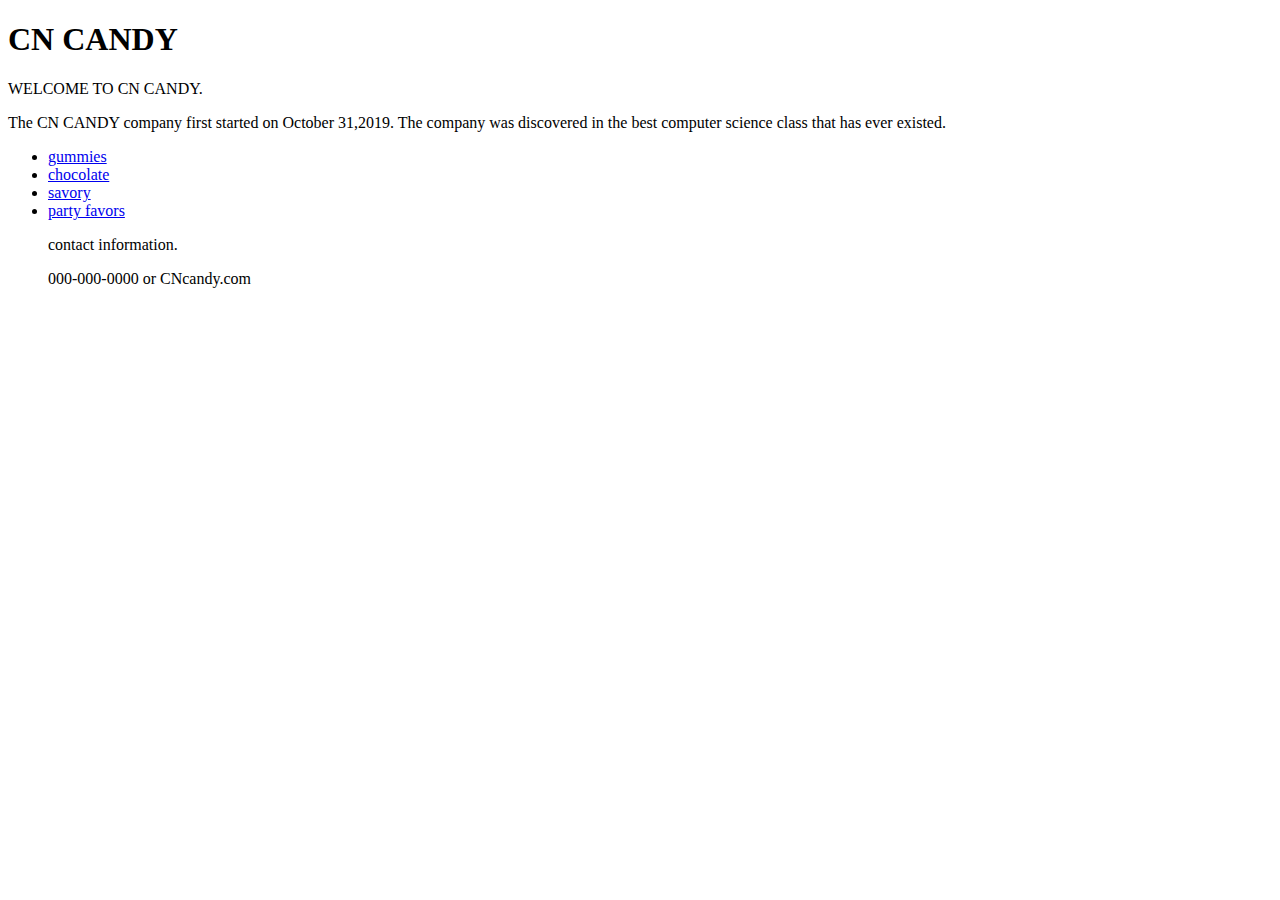
<file: INDEX.HTML>
<!DOCTYPE html>

<html>

<head>
<title>Page Title</title>
</head>

<body>
<h1>CN CANDY</h1>
<p>WELCOME TO CN CANDY.</p>
<p>The CN CANDY company first started on October 31,2019. The company was discovered in the best computer science class that has ever existed.
<ul>
	<li><a href="gummies.html" >gummies</a></li>
	<li><a href="chocolate.html" >chocolate</a></li>
	<li><a href="savory.html" >savory</a></li>
	<li><a href="party favors.html" >party favors</a></li>
	<p> contact information.</p>
	<p>000-000-0000 or CNcandy.com

</ul>

</body>

</html>
</file>
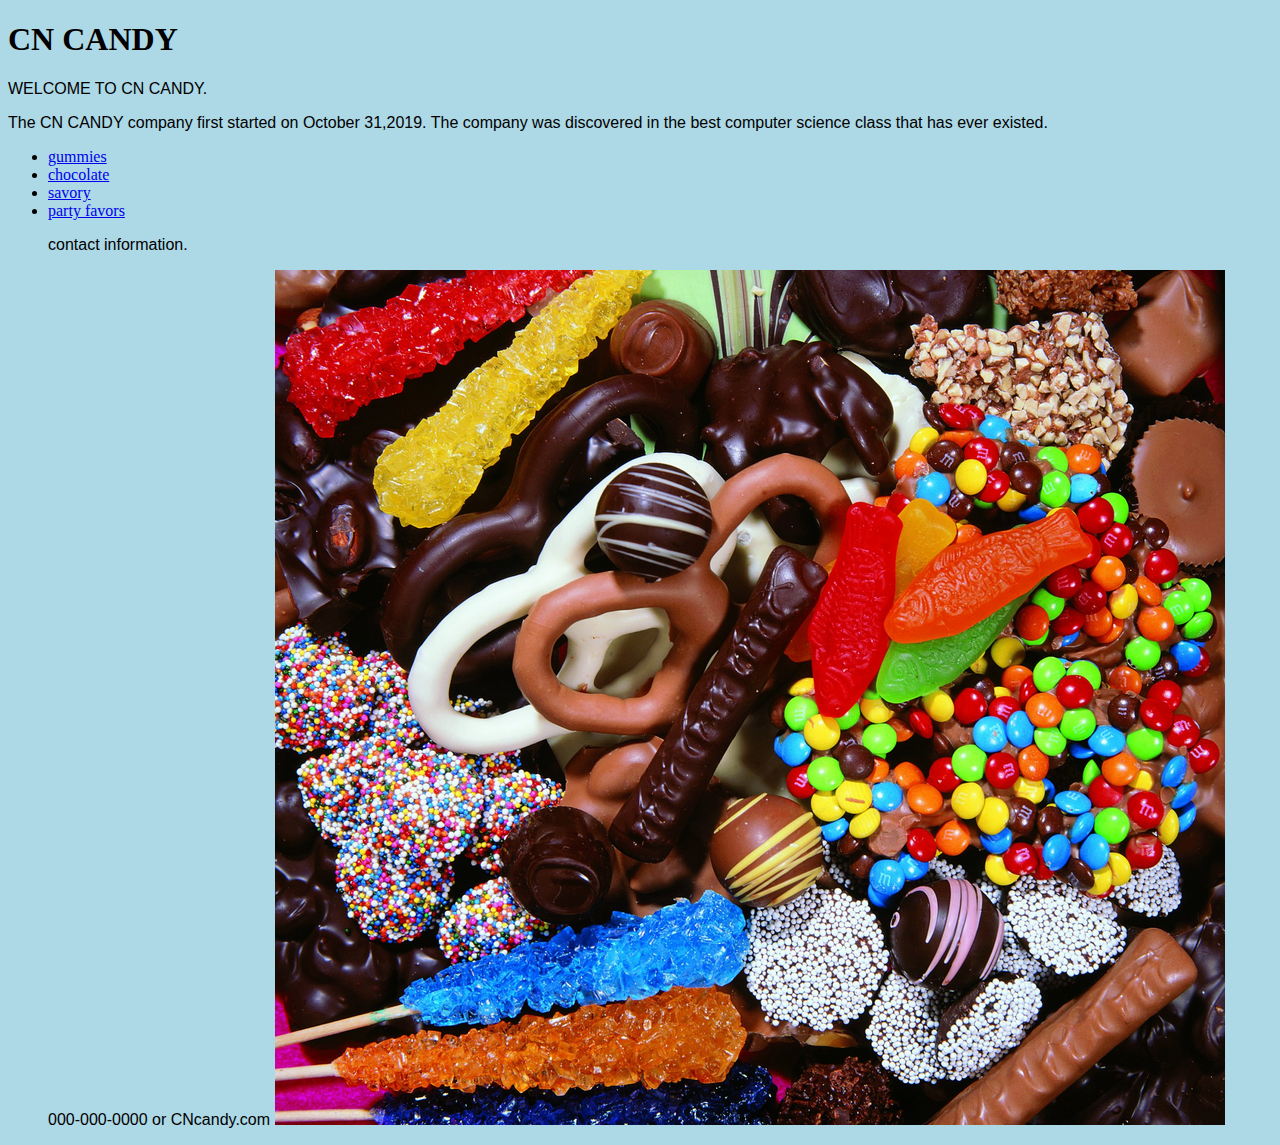
<file: index.html>
<!DOCTYPE html>

<html>

<head>
<title>CNcandy</title>

<link rel="stylesheet" type="text/css" href="style.css">
</head>

<body>
<h1>CN CANDY</h1>
<p>WELCOME TO CN CANDY.</p>
<p>The CN CANDY company first started on October 31,2019. The company was discovered in the best computer science class that has ever existed.
<ul>
	<li><a href="gummies.html" >gummies</a></li>
	<li><a href="chocolate.html" >chocolate</a></li>
	<li><a href="savory.html" >savory</a></li>
	<li><a href="party favors.html" >party favors</a></li>
	<p> contact information.</p>
	<p>000-000-0000 or CNcandy.com
<img src="mCandy.png"/>

</ul>




</body>

</html>
</file>
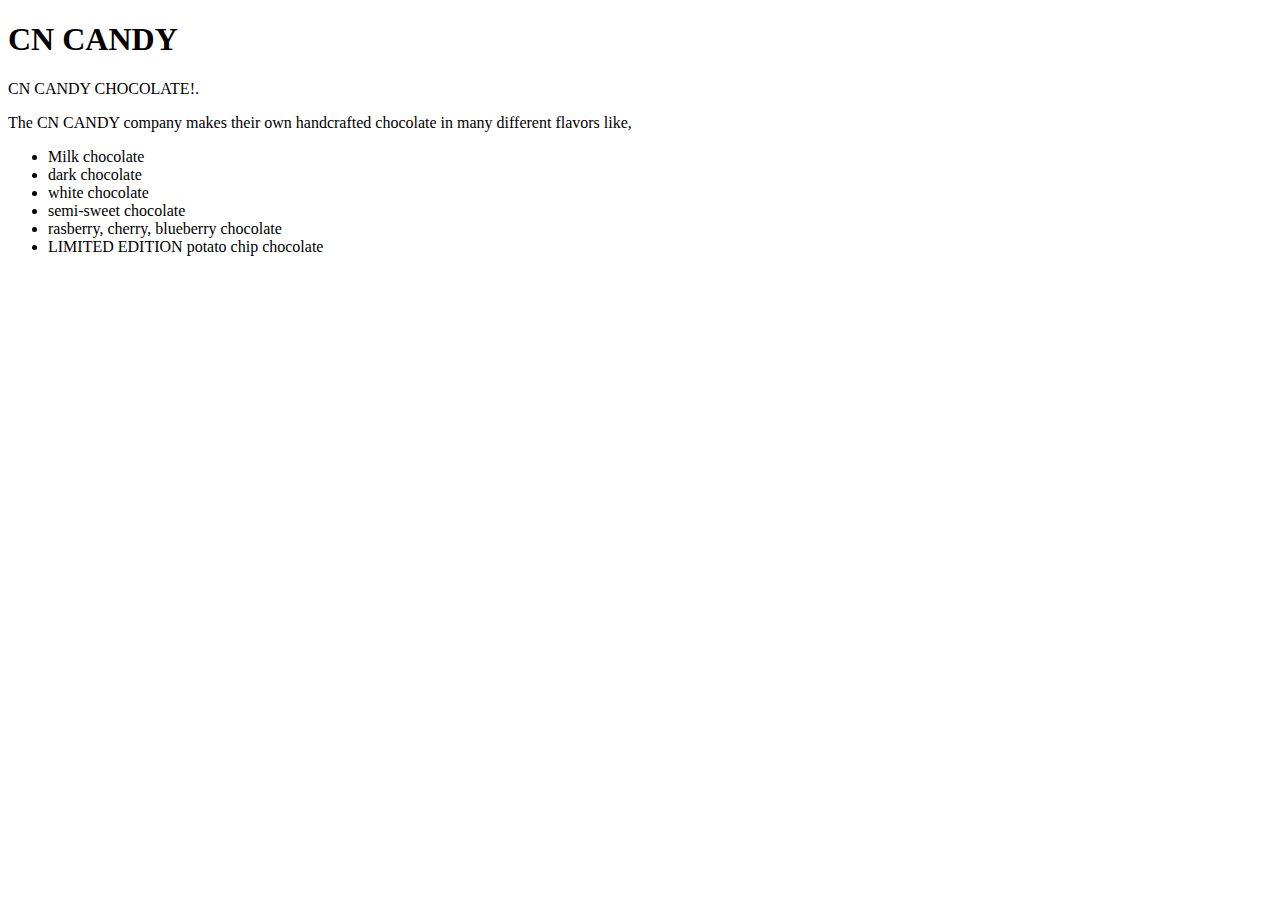
<file: choclate.html>
<!DOCTYPE html>

<html>

<head>
<title>Page Title</title>
</head>

<body>
<h1>CN CANDY</h1>
<p>CN CANDY CHOCOLATE!.</p>
<p>The CN CANDY company makes their own handcrafted chocolate in many different flavors like, 
<ul>
	<li>Milk chocolate</li>
	<li>dark chocolate</li>
	<li>white chocolate</li>
	<li>semi-sweet chocolate</li>
	<li>rasberry, cherry, blueberry chocolate</li>
	<li>LIMITED EDITION potato chip chocolate</li>
</ul>

</body>

</html>
</file>
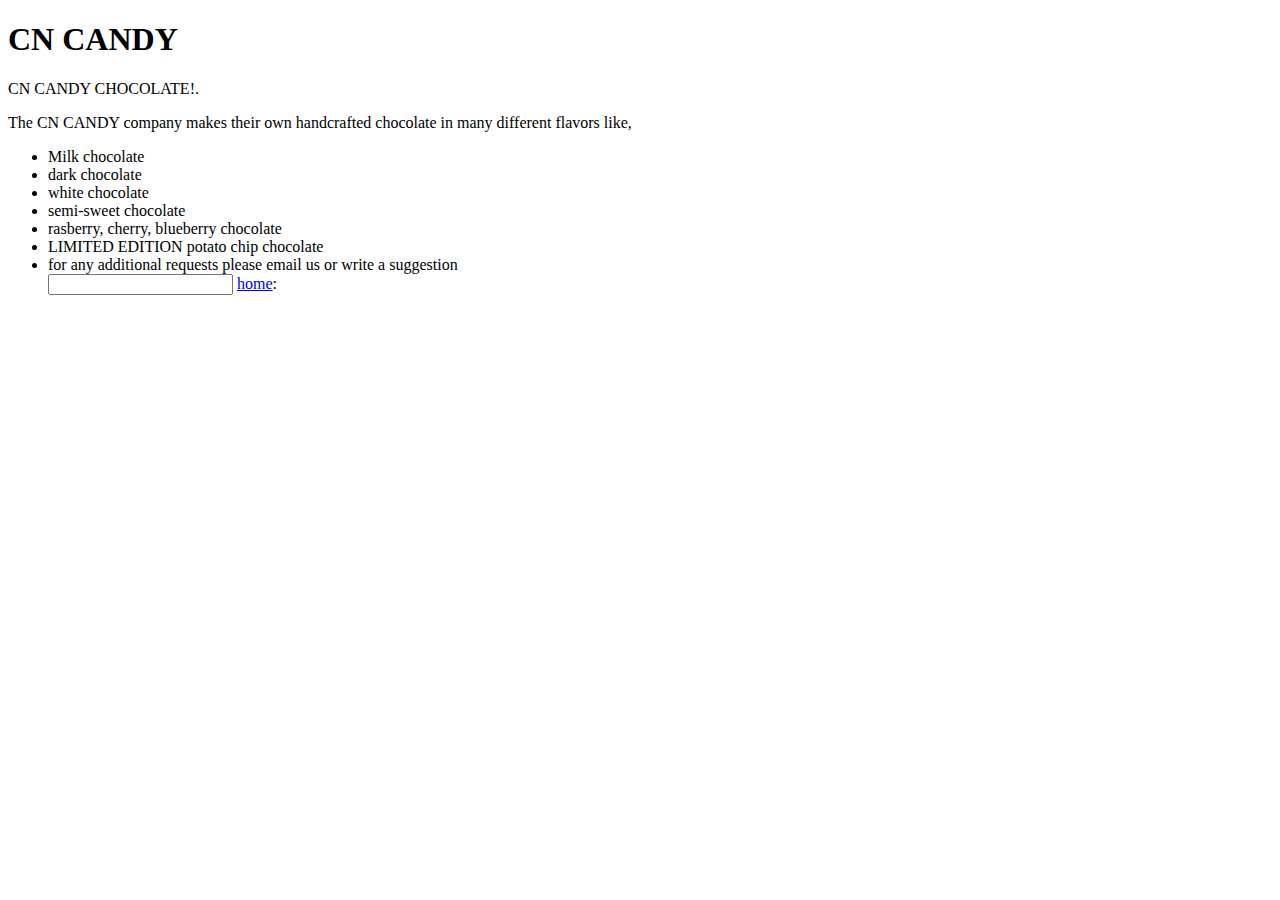
<file: chocolate.html>
<!DOCTYPE html>

<html>

<head>
<title>CNchocolate</title>
</head>

<body>
<h1>CN CANDY</h1>
<p>CN CANDY CHOCOLATE!.</p>
<p>The CN CANDY company makes their own handcrafted chocolate in many different flavors like,
<ul>
	<li>Milk chocolate</li>
	<li>dark chocolate</li>
	<li>white chocolate</li>
	<li>semi-sweet chocolate</li>
	<li>rasberry, cherry, blueberry chocolate</li>
	<li>LIMITED EDITION potato chip chocolate</li>
	<li>for any additional requests please email us or write a suggestion</li>

<input type= "text" name=? size=?>

<a href="index.html">home<a/>:
</ul>

</body>

</html>
</file>
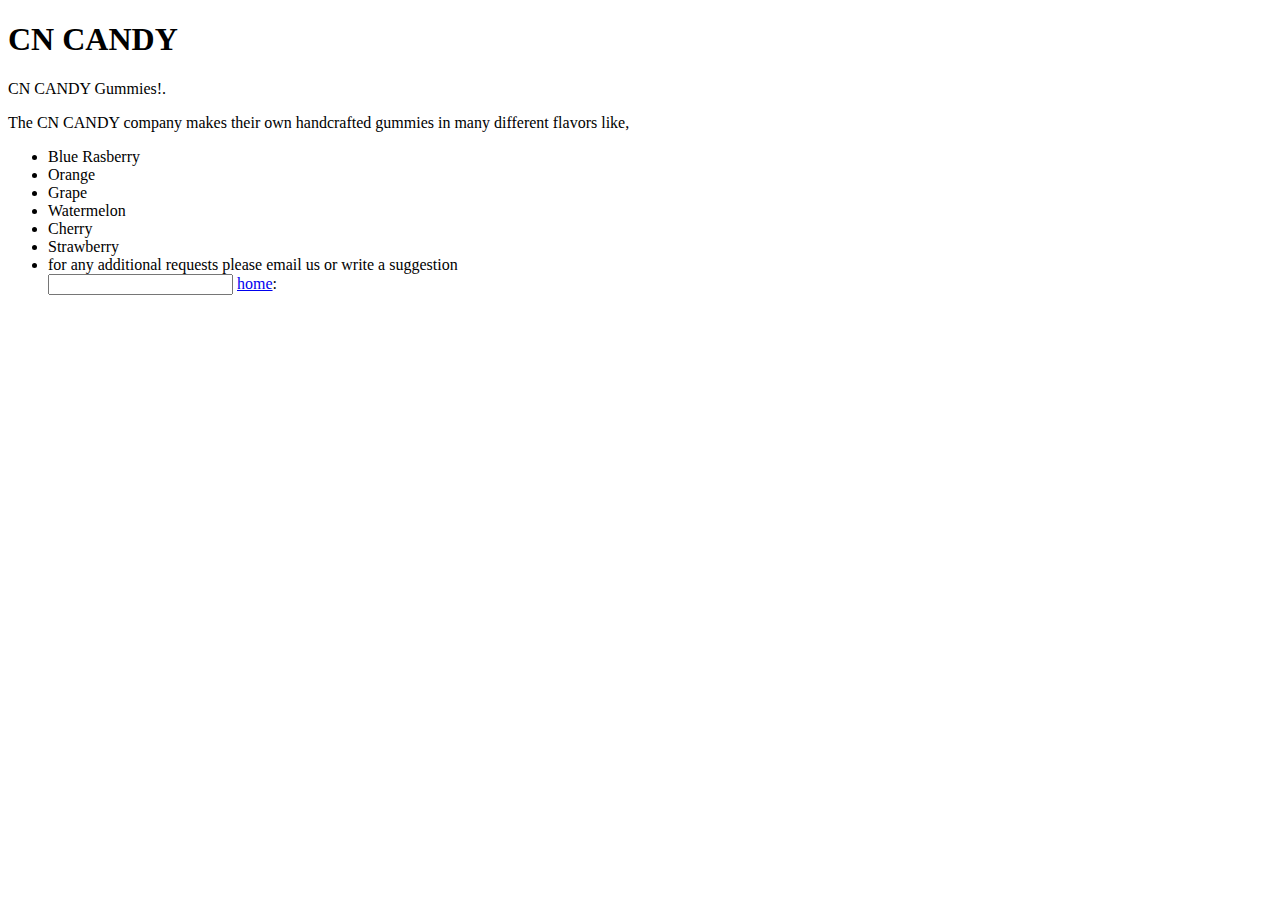
<file: gummies.html>
<!DOCTYPE html>

<html>

<head>
<title>CNgummies</title>
</head>

<body>
<h1>CN CANDY</h1>
<p>CN CANDY Gummies!.</p>
<p>The CN CANDY company makes their own handcrafted gummies in many different flavors like,
<ul>
	<li>Blue Rasberry</li>
	<li>Orange</li>
	<li>Grape</li>
	<li>Watermelon</li>
	<li>Cherry</li>
	<li>Strawberry</li>
	<li>for any additional requests please email us or write a suggestion</li>

<input type= "text" name=? size=?>

<a href="index.html">home<a/>:
</ul>

</body>

</html>
</file>
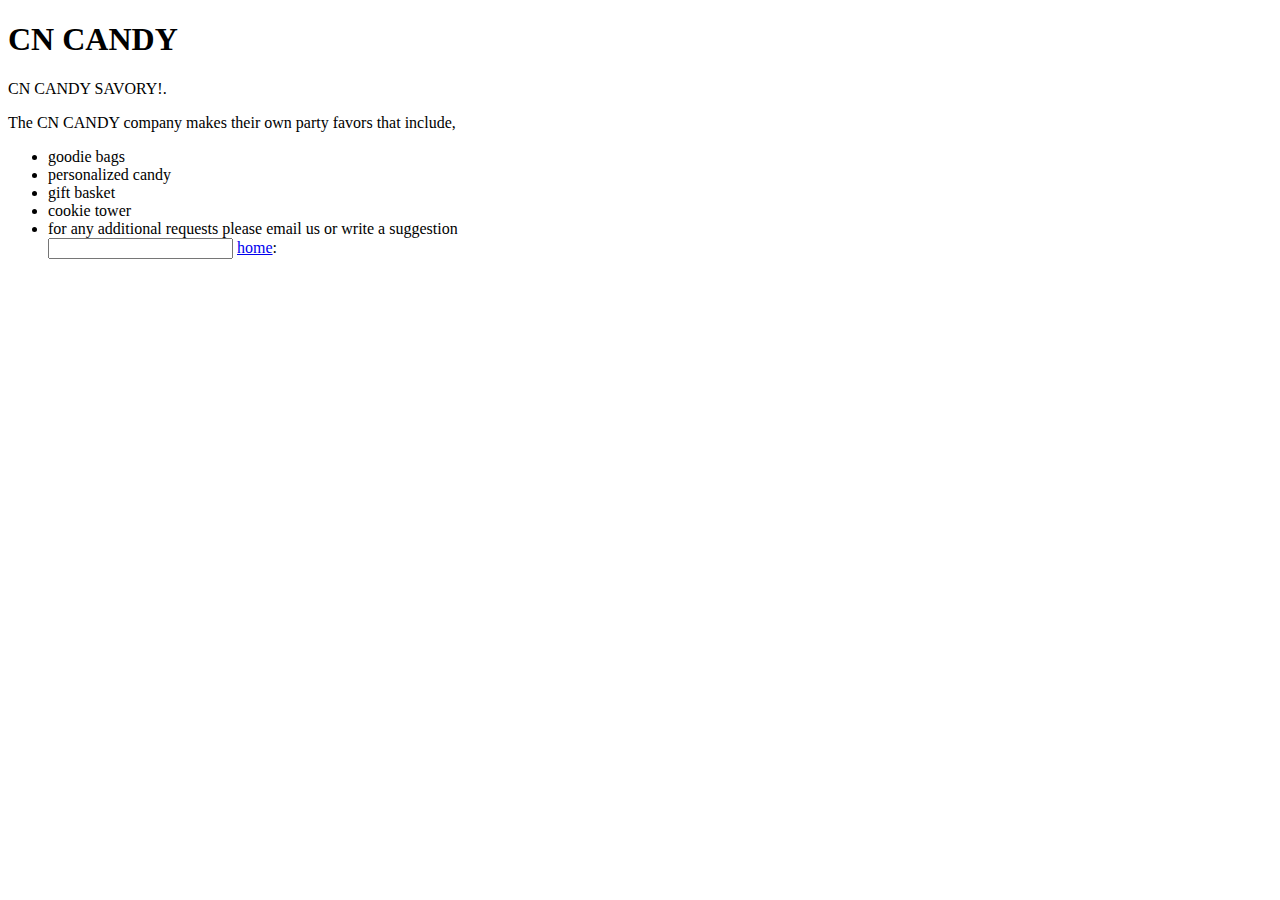
<file: party favors.html>
<!DOCTYPE html>

<html>

<head>
<title>CNpartyfavors</title>
</head>

<body>
<h1>CN CANDY</h1>
<p>CN CANDY SAVORY!.</p>
<p>The CN CANDY company makes their own party favors that include,
<ul>
	<li>goodie bags</li>
	<li>personalized candy</li>
	<li>gift basket</li>
	<li>cookie tower</li>
	<li>for any additional requests please email us or write a suggestion</li>

<input type= "text" name=? size=?>

<a href="index.html">home<a/>:
</ul>

</body>

</html>
</file>
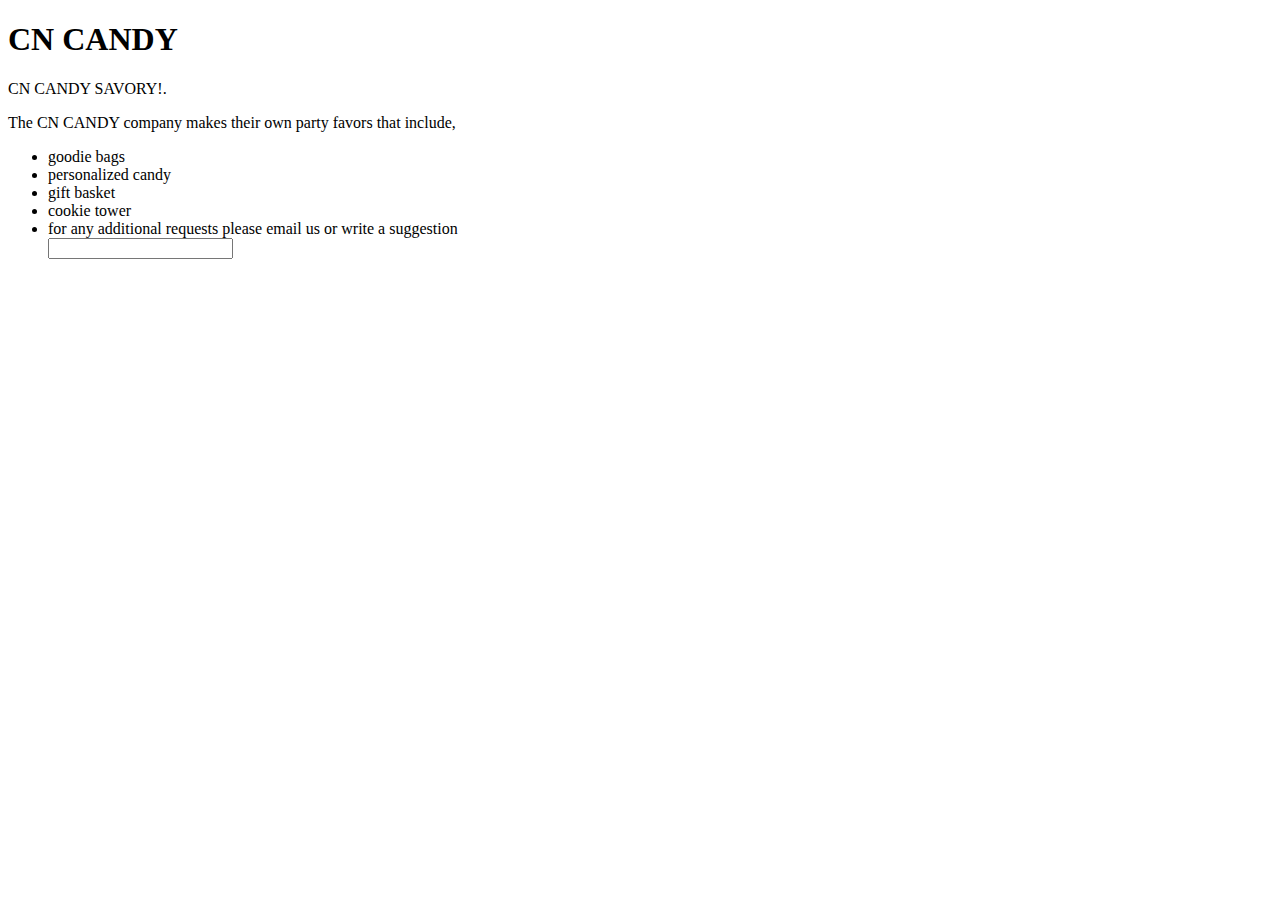
<file: partyfavors.html>
<!DOCTYPE html>

<html>

<head>
<title>Page Title</title>
</head>

<body>
<h1>CN CANDY</h1>
<p>CN CANDY SAVORY!.</p>
<p>The CN CANDY company makes their own party favors that include,
<ul>
	<li>goodie bags</li>
	<li>personalized candy</li>
	<li>gift basket</li>
	<li>cookie tower</li>
	<li>for any additional requests please email us or write a suggestion</li>

<input type= "text" name=? size=?>
</ul>

</body>

</html>
</file>
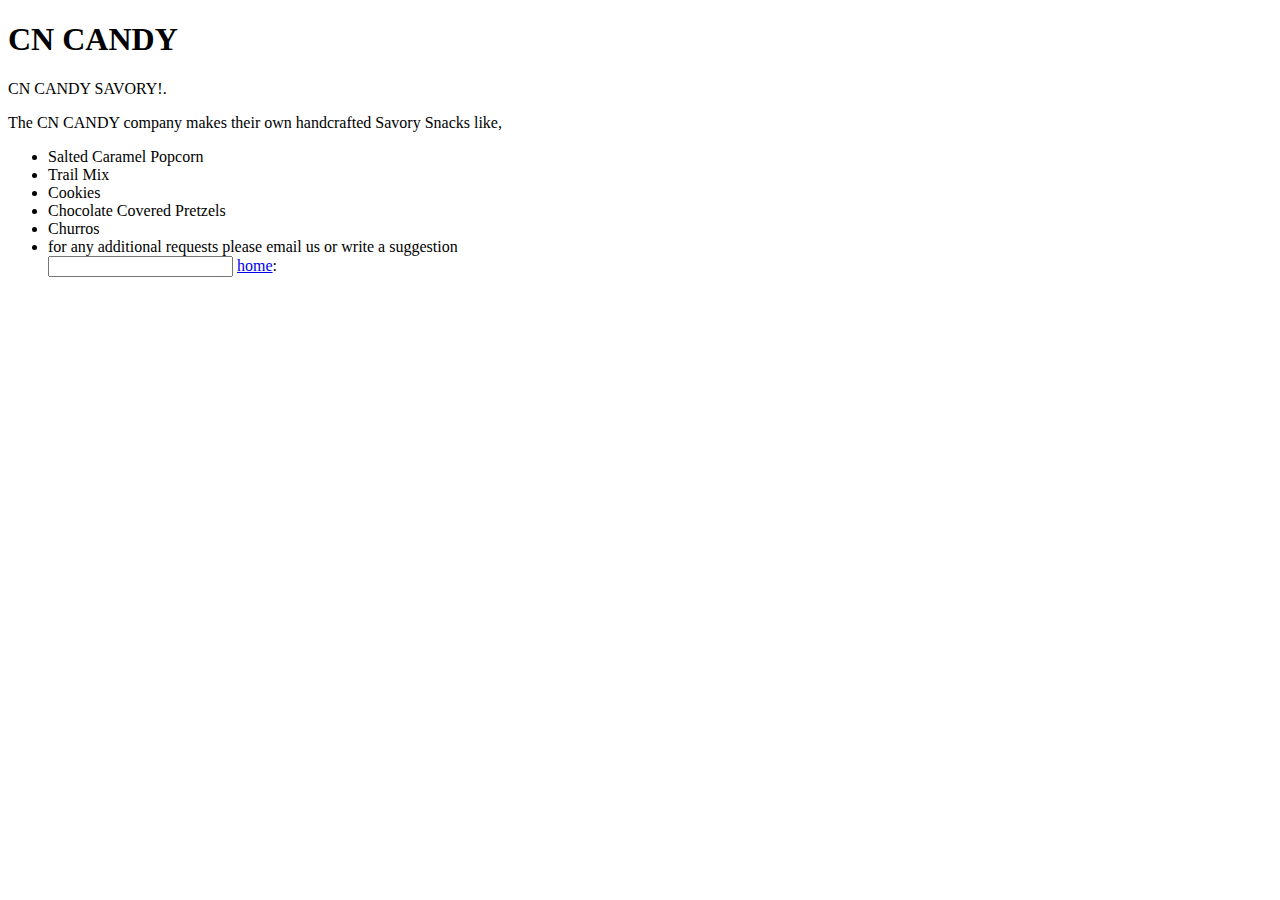
<file: savory.html>
<!DOCTYPE html>

<html>

<head>
<title>CNsavory</title>
</head>

<body>
<h1>CN CANDY</h1>
<p>CN CANDY SAVORY!.</p>
<p>The CN CANDY company makes their own handcrafted Savory Snacks like,
<ul>
	<li>Salted Caramel Popcorn</li>
	<li>Trail Mix</li>
	<li>Cookies</li>
	<li>Chocolate Covered Pretzels</li>
	<li>Churros</li>
	<li>for any additional requests please email us or write a suggestion</li>

<input type= "text" name=? size=?>

<a href="index.html">home<a/>:
</ul>

</body>

</html>
</file>
<file: style.css>
body {
  background-color: lightblue;
}

p {
  font-family: "Arial", Sans-serif;
}
</file>
